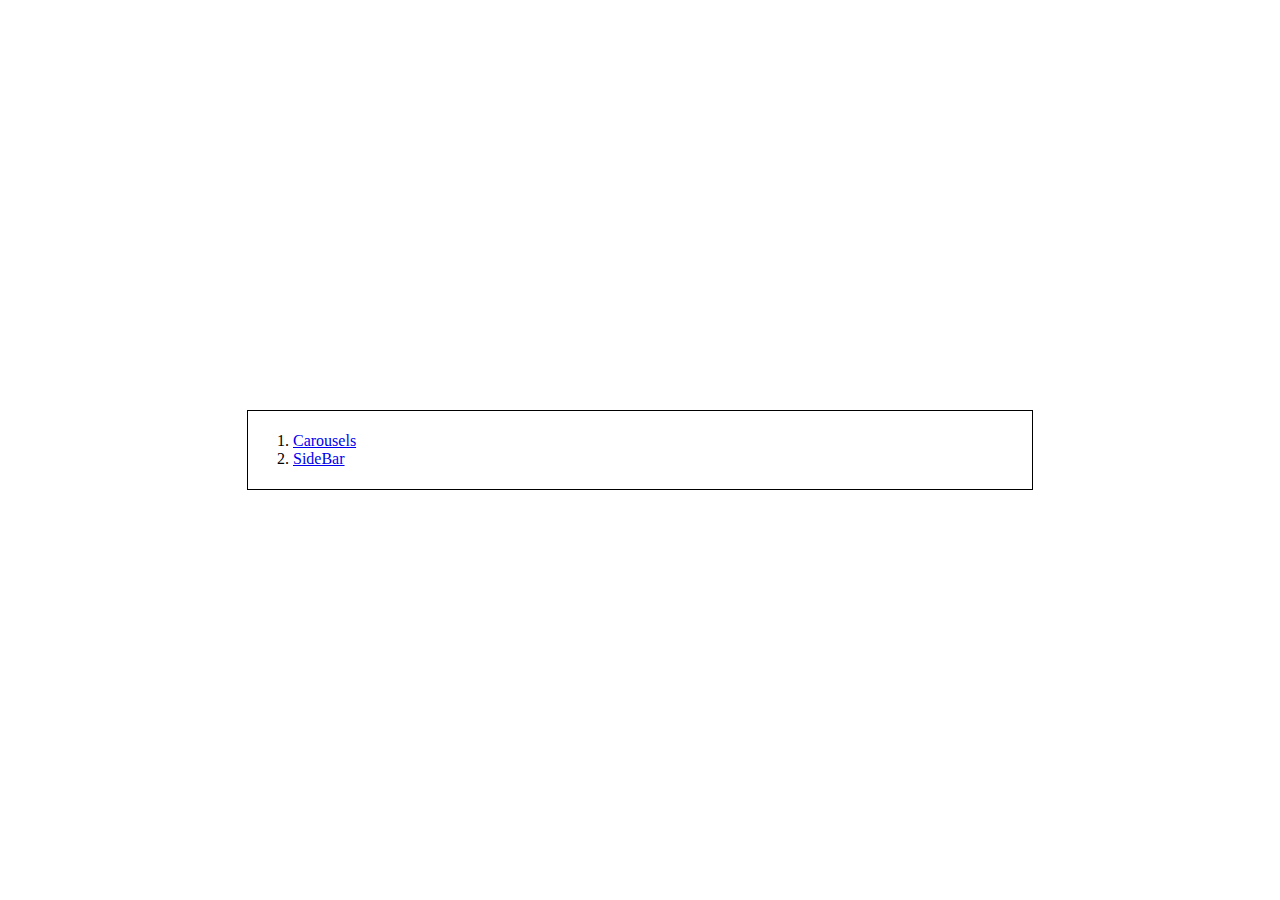
<file: index.html>
<!DOCTYPE html>
<html>
<head>
	<title>Web Components | HTML/CSS</title>
	<link rel="stylesheet" href="main.css">
</head>
<body>
	<main class="container">
		<ol>
			<li><a href="carousels.html">Carousels</a></li>
			<li><a href="sidebar.html">SideBar</a></li>
		</ol>
	</main>
</body>
</html>
</file>
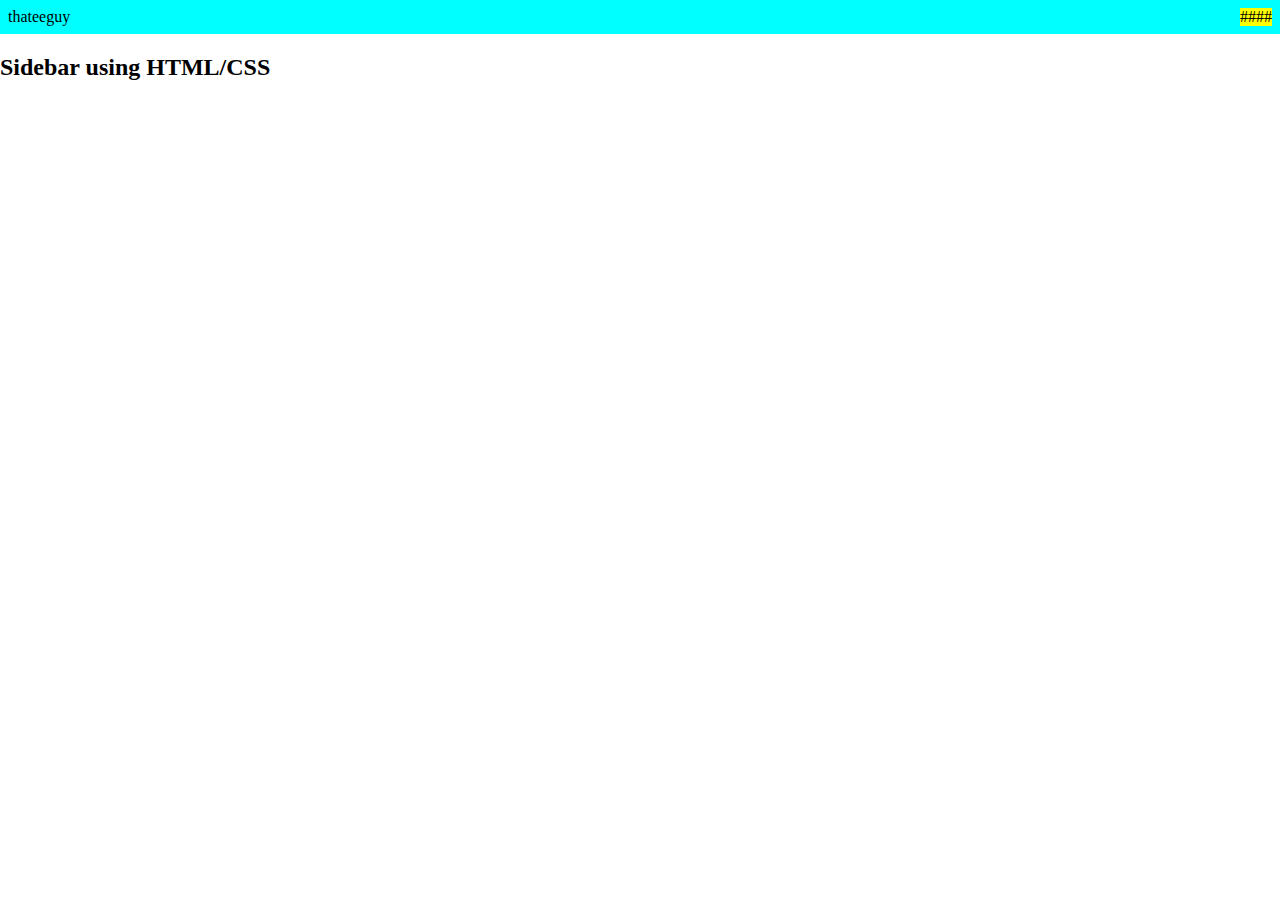
<file: sidebar.html>
<!DOCTYPE html>
<html>
<head>
	<title>Sidebar</title>
	<!-- <link rel="stylesheet" href="main.css"> -->
	<meta name="viewport" content="width=device-width, initial-scale=1.0">
	<style type="text/css">
		body{margin:0;}
		.off-canvas{
			height: 100vh;
			position: relative;
			overflow: hidden;
		}
		.sidebar{
			background-color: red;
			position: absolute;
			top:0;
			right: 0;
			width: 250px;
			height: 100%;
			z-index: 12;
			transform: translateX(250px);
			transition: transform .5s ease;
		}

		.content{
			height: 100%;
			transition: transform .5s ease;
		}

		.overlay{
			position: absolute;
		    top: 0;
		    left: 0;
		    z-index: 11;
		    width: 100%;
		    height: 100%;
		    transition: opacity .5s ease,visibility .5s ease;
		    background: rgb(214 31 31 / 25%);
		    opacity: 0;
		    overflow: hidden;
		    visibility: hidden;
		}

		.overlay-visible {
		    position: fixed;
		    opacity: 1;
		    visibility: visible;
		    
		}

		.nav {
			display: flex;
			padding: .5rem;
			background-color: cyan;
			justify-content: space-between;
		}
		#btn {
			cursor: pointer;
			width: 2em;
			background-color: yellow;
		}

		.hide {
			transform: translateX(-250px);
		}
		.show {
			transform: translateX(0px);
		}
		
	</style>
</head>
<body>

	<div class="off-canvas">
		<div class="sidebar" id="sidebar">sidebar</div>
		<div class="overlay" id="overlay"></div>
		<div class="content" id="content">
			<div class="nav">
				<span>thateeguy</span>
				<span id="btn">####</span>
			</div>
			<div class="data">
				<h2>Sidebar using HTML/CSS</h2>
			</div>
		</div>
	</div>
	<script type="text/javascript">
		const btn = document.getElementById('btn');
		const sidebar = document.getElementById('sidebar');
		const content = document.getElementById('content');
		const overlay = document.getElementById('overlay');
		
		function showSidebar(){
			if(content.classList.contains('hide')){
				content.classList.remove('hide');
				overlay.classList.remove('overlay-visible')
				sidebar.classList.remove('show');
			}
			else{
				content.classList.add('hide');
				overlay.classList.add('overlay-visible')
				sidebar.classList.add('show');	
			}
		}
		btn.addEventListener('click',showSidebar);
		overlay.addEventListener('click',showSidebar);
	</script>
</body>
</html>
</file>
<file: main.css>
* {
	box-sizing: border-box;
}

@media only screen and (min-width: 600px){
	.container{
		padding: 5px;
		border: 1px solid #000;
		width: 786px;
		position: absolute;
		top: 50%;
		left: 50%;
		transform: translate(-50%, -50%);
	}
}
</file>
